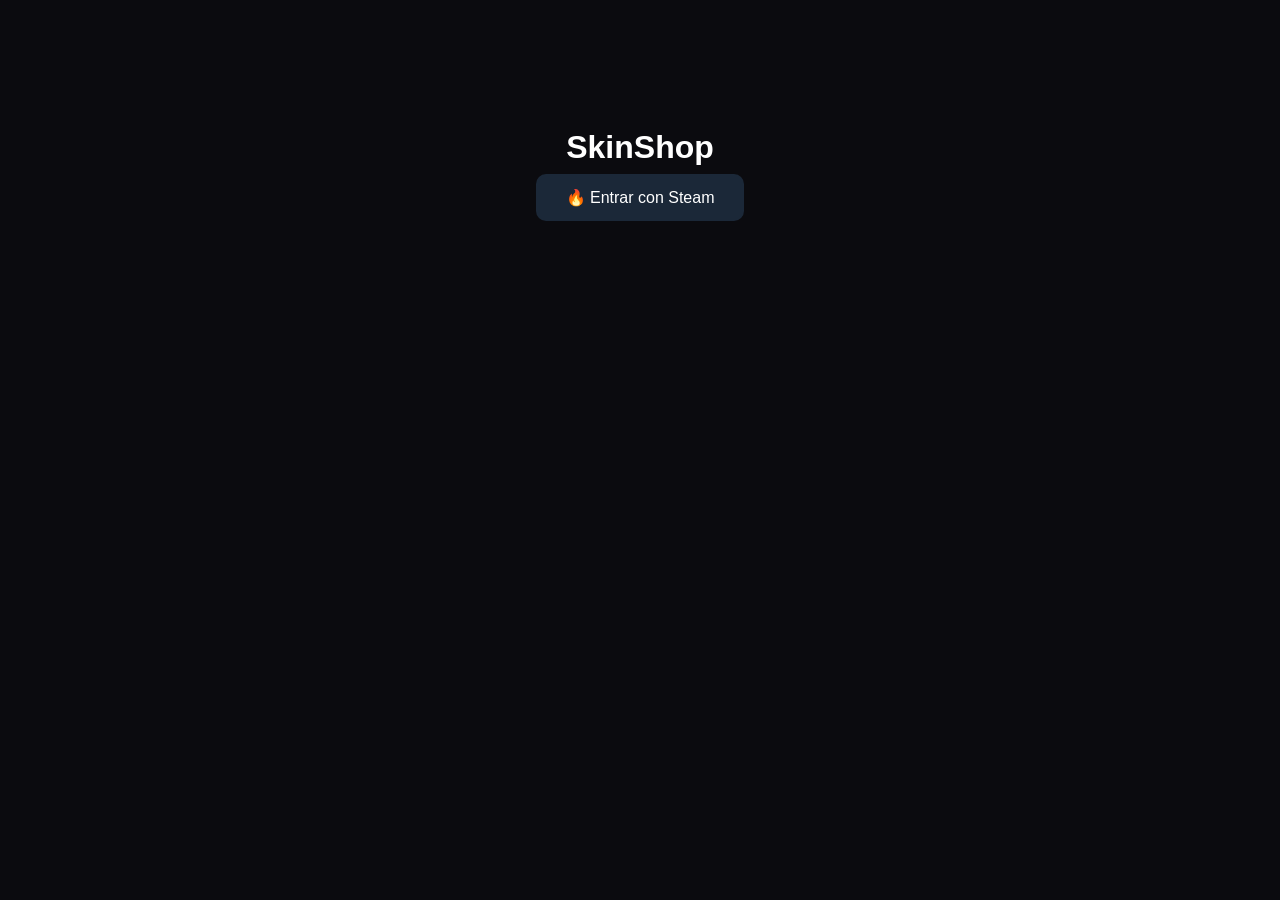
<file: templates/index.html>
<!DOCTYPE html>

<html>

<head>

<title>SkinShop</title>


<style>

body{

background:#0b0b0f;
color:white;
font-family:Arial;
text-align:center;
padding-top:100px;

}


a{

background:#1b2838;
padding:15px 30px;
color:white;
text-decoration:none;
border-radius:10px;

}

</style>


</head>



<body>


<h1>
SkinShop
</h1>


<a href="/login">

🔥 Entrar con Steam

</a>


</body>


</html>
</file>
